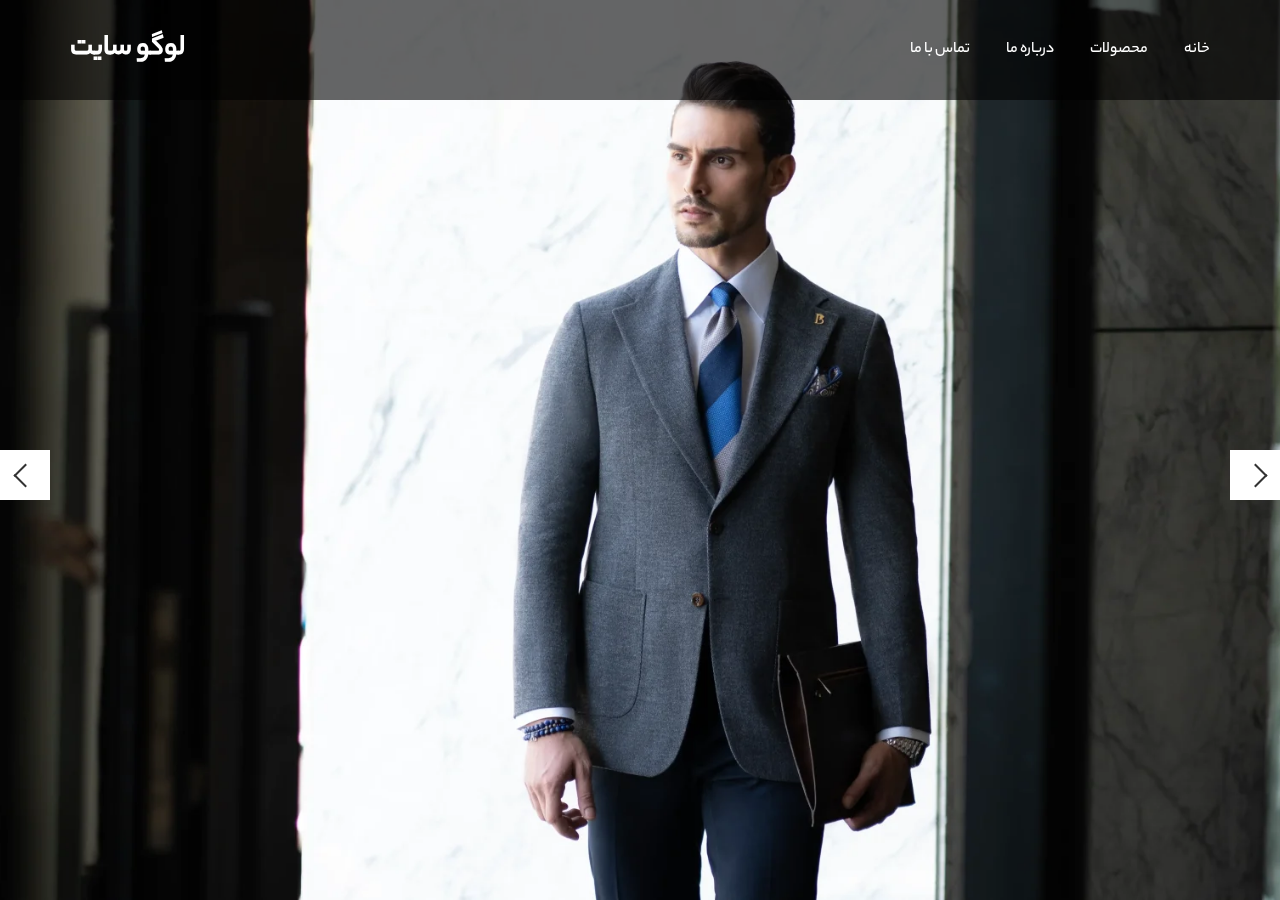
<file: slider-simple/index.html>
<!--
Copyright amir javanmir
Released on: february 17, 2024
-->
<!DOCTYPE html>
<html lang="en">
<head>
    <meta charset="UTF-8">
    <meta name="viewport" content="width=device-width, initial-scale=1.0">
    <title>Slider Simple</title>
    <link rel="stylesheet" type="text/css" href="./style.css">
</head>
<body>
    <header>
        <div class="container">
            <div class="row">
                <ul>
                    <li><a href="">خانه</a></li>
                    <li><a href="">محصولات</a></li>
                    <li><a href="">درباره ما</a></li>
                    <li><a href="">تماس با ما</a></li>
                </ul>
                <a class="logo" href="/">لوگو سایت</a>
            </div>
        </div>
    </header>
    <section class="baner">
        <div class="inner">
            <div class="item active">
                <img src="./image/1.webp" />
            </div>
            <div class="item">
                <img src="./image/2.webp" />
            </div>
            <div class="item">
                <img src="./image/3.webp" />
            </div>
        </div>
        <ul class="controls">
            <li class="btn-control next" id="next"></li>
            <li class="btn-control prev" id="prev"></li>
        </ul>
    </section>
    <script src="./script.js"></script>
</body>
</html>
</file>
<file: slider-simple/style.css>
/*
Copyright amir javanmir
Released on: february 17, 2024
*/
@font-face {
    font-family: "iranYekan";
    src: url("./font/iranyekan.ttf") format("truetype"), url("./font/iranyekan.woff") format("woff"), url("./font/iranyekan.eot") format("eot");
}

html,body,div,span,applet,object,iframe,h1,h2,h3,h4,h5,h6,p,blockquote,pre,a,abbr,acronym,address,big,cite,code,del,dfn,em,img,ins,kbd,q,s,samp,small,strike,strong,sub,sup,tt,var,b,u,i,center,dl,dt,dd,ol,ul,li,fieldset,form,label,legend,table,caption,tbody,tfoot,thead,tr,th,td,article,aside,canvas,details,embed,figure,figcaption,footer,header,hgroup,menu,nav,output,ruby,section,summary,time,mark,audio,video {
    margin: 0;
    padding: 0;
    border: 0;
    font-size: 100%;
    font: inherit;
    vertical-align: baseline;
}

a,a:hover {
    text-decoration: none;
}

article,aside,details,figcaption,figure,footer,header,hgroup,menu,nav,section {
    display: block;
}

body {
    line-height: 1;
    font-family: "iranYekan";
}

ol,ul {
    list-style: none;
}

blockquote,q {
    quotes: none;
}

blockquote:before,blockquote:after,q:before,q:after {
    content: '';
    content: none;
}

table {
    border-collapse: collapse;
    border-spacing: 0;
}

body {
    direction: rtl;
    text-align: right;
    height: 100vh;
}

header {
    position: fixed;
    top: 0;
    right: 0;
    width: 100%;
    background-color: rgba(0, 0, 0, 0.6);
    height: 100px;
    z-index: 99;
    display: flex;
    align-items: center;
}

.container {
    width: 100%;
    margin: auto;
    padding: 0 15px;
}

.row {
    display: flex;
    align-items: center;
    justify-content: space-between;
}

header .logo {
    text-decoration: none;
    font-size: 30px;
    font-weight: bold;
    color: white;
}

header ul {
    display: flex;
    align-items: center;
    list-style: none;
    justify-content: space-between;
    min-width: 300px;
}

header ul li a {
    color: white;
    font-size: 16px;
}

.baner,.baner .item {
    position: relative;
    width: 100%;
    height: 100%;
    overflow: hidden;
}

.baner .item {
    opacity: 0;
}

.baner .item.active {
    opacity: 1;
    position: absolute;
    top: 0;
    right: 0;
    left: 0;
    bottom: 0;
}

.baner .item img {
    width: 100%;
    height: 100%;
    object-fit: cover;
    background-position: center;
}

ul.controls {
    position: absolute;
    top: 50%;
    transform: translateY(-50%);
    right: 0;
    left: 0;
    width: 100%;
}

ul.controls li {
    position: absolute;
    background-color: #fff;
    width: 50px;
    height: 50px;
    cursor: pointer;
    display: flex;
    align-items: center;
    justify-content: center;
}

ul.controls li:after {
    content: '';
    display: block;
    width: 15px;
    height: 15px;
    border: 2px solid #333;
    border-bottom: none;
    border-left: none;
    transform: rotate(45deg);
}

ul.controls li.next {
    right: 0;
}

ul.controls li.prev:after {
    transform: rotate(-135deg);
}

ul.controls li.prev {
    left: 0;
}

@media only screen and (min-width: 1200px) {
    .container {
        width: 1140px;
    }
}
</file>
